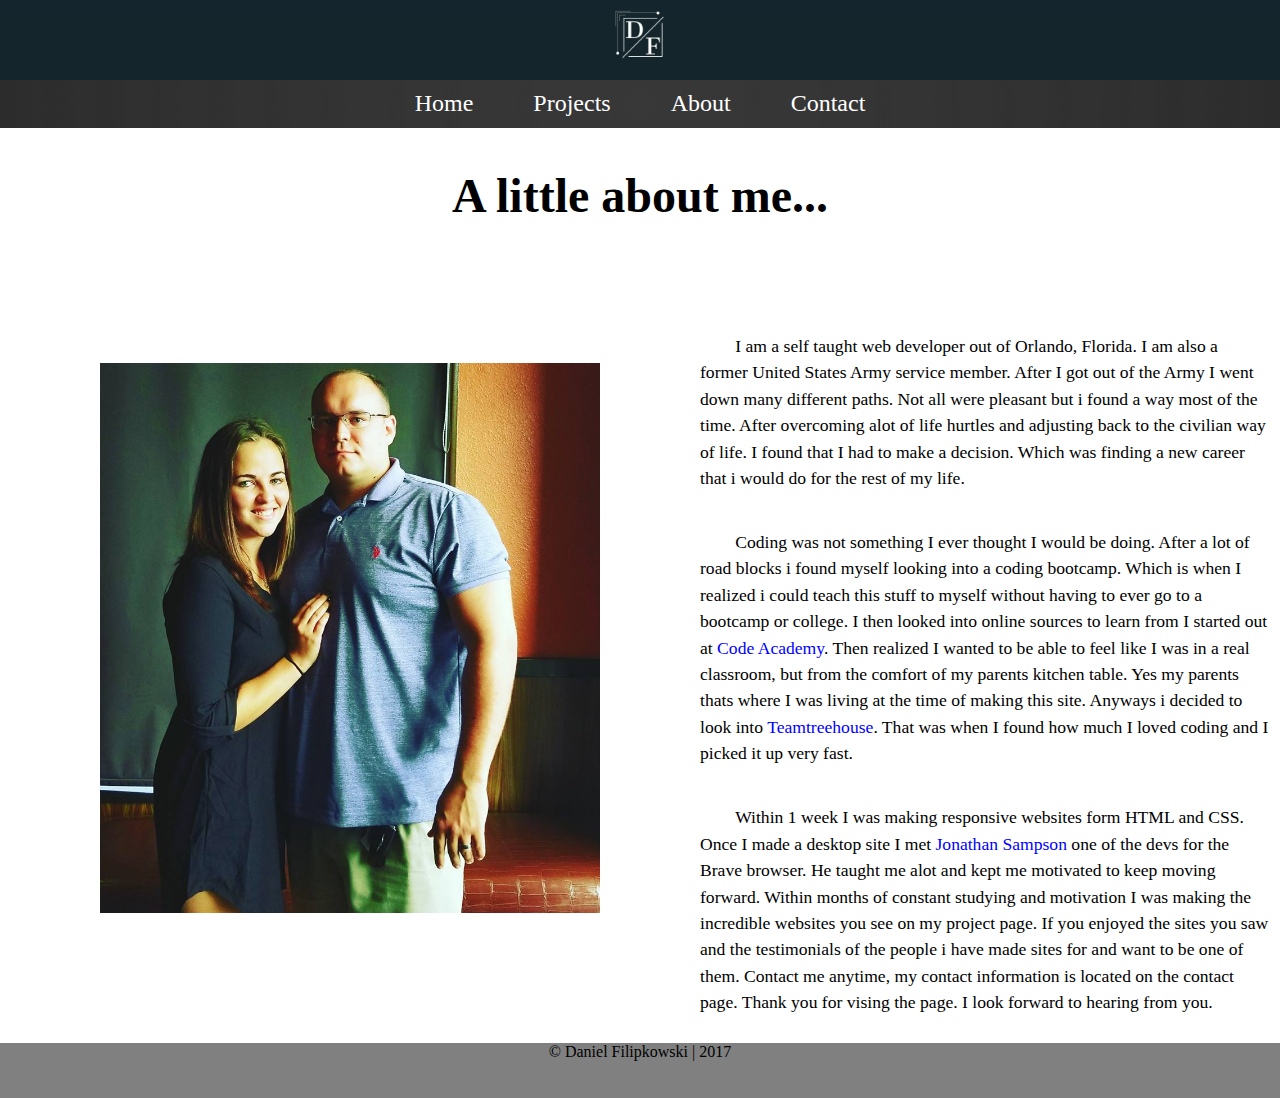
<file: about.html>
<!DOCTYPE html>
	<head>
		<title>Daniels | Portfolio</title>
		<link href="css/about.css" rel="stylesheet">
		<link href="css/normalize.css" rel="stylesheet">
		<meta name="viewport" content="width=device-width, initial-scale=1.0">

	<body>
		<div class="wrapper">
			<header>
				<img src="img/logo.png" id="logo" alt="daniels logo">
				<nav class="nav-holder">
					<ul id="nav-content">
						<li><a href="index.html">Home</a>
						<li><a href="projects.html">Projects</a>
						<li><a href="about.html">About</a>
						<li><a href="contact.html">Contact</a>
					</ul>
				</nav>
			</header>

		<content>
			<div class="main-content">
				<h2>A little about me...</h2>
				<img src="img/me.jpeg" alt="daniel and his family at disney infront of castle" class="me">
					<p style="text-indent: 2em;" class="top">I am a self taught web developer out of Orlando, Florida. I am also a former United States Army service member. After I got out of the Army I went down many different paths. Not all were pleasant but i found a way most of the time. After overcoming alot of life hurtles and adjusting back to the civilian way of life. I found that I had to make a decision. Which was finding a new career that i would do for the rest of my life.
					</p>

					<p style="text-indent: 2em;">Coding was not something I ever thought I would be doing. After a lot of road blocks i found myself looking into a coding bootcamp. Which is when I realized i could teach this stuff to myself without having to ever go to a bootcamp or college. I then looked into online sources to learn from I started out at <a href="https://www.codecademy.com/" class="hotlink">Code Academy</a>. Then realized I wanted to be able to feel like I was in a real classroom, but from the comfort of my parents kitchen table. Yes my parents thats where I was living at the time of making this site. Anyways i decided to look into 
					<a href="https://teamtreehouse.com/" class="hotlink">Teamtreehouse</a>. That was when I found how much I loved coding and I picked it up very fast.
					</p>

					<p style="text-indent: 2em;">Within 1 week I was making responsive websites form HTML and CSS. Once I made a desktop site I met <a href="https://twitter.com/jonathansampson" class="hotlink">Jonathan Sampson</a> one of the devs for the Brave browser. He taught me alot and kept me motivated to keep moving forward. Within months of constant studying and motivation I was making the incredible websites you see on my project page. If you enjoyed the sites you saw and the testimonials of the people i have made sites for and want to be one of them. Contact me anytime, my contact information is located on the contact page. Thank you for vising the page. I look forward to hearing from you.
					</p>
			</content>
			</div>

		</div>

		<footer>
			&copy; Daniel Filipkowski | 2017
		</footer>
		</div>
</file>
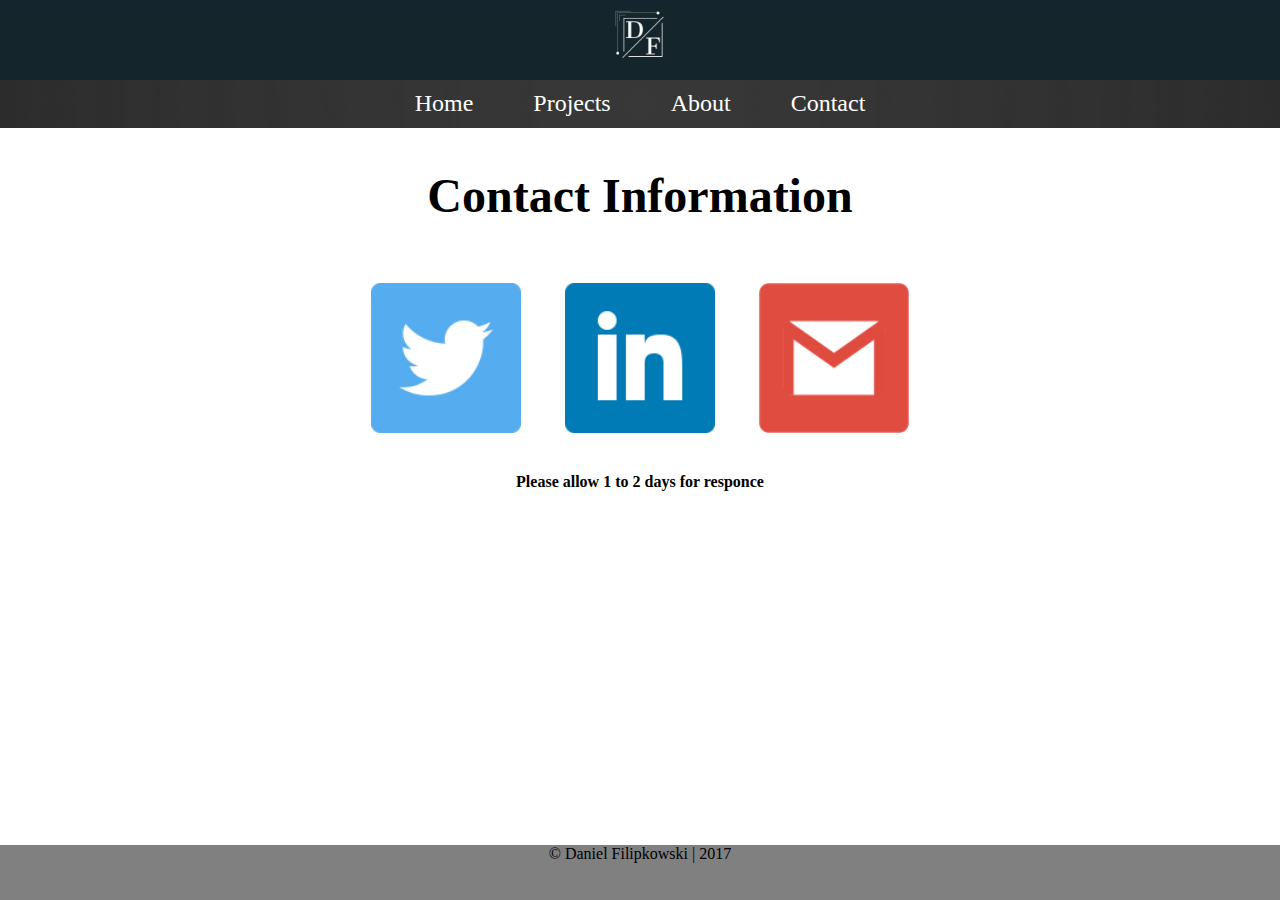
<file: contact.html>
<!DOCTYPE html>
	<head>
		<title>Daniels | Portfolio</title>
		<link href="css/contact.css" rel="stylesheet">
		<link href="css/normalize.css" rel="stylesheet">
		<meta name="viewport" content="width=device-width, initial-scale=1.0">

	<body>
		<div class="wrapper">
			<header>
				<img src="img/logo.png" id="logo" alt="daniels logo">
				<nav class="nav-holder">
					<ul id="nav-content">
						<li><a href="index.html">Home</a>
						<li><a href="projects.html">Projects</a>
						<li><a href="about.html">About</a>
						<li><a href="contact.html">Contact</a>
					</ul>
				</nav>
			</header>

		<content>
			<div class="contact">
				<h2>Contact Information</h2>
				<div class="contact-items">
					<!--twitter icon link -->
					<a href="http://twitter.com/DJ_Filipkowski"><img src="img/twitter.png" alt="twitter icon" class="twitter"></a>
					<!--linkedin icon link -->
					<a href="https://www.linkedin.com/in/daniel-filipkowski-194471b7/"><img src="img/linkedin.png" alt="twitter icon" class="linkedin"></a>
					<!-- twitter icon link-->
					<a href="https://mail.google.com/mail/?view=cm&fs=1&to=lifewcode@gmail.com&su=SUBJECT&body=BODY&"><img src="img/gmail.png" alt="twitter icon" class="gmail"></a>
				</div>
				<p> Please allow 1 to 2 days for responce</p>
			</div>
		</content>

		</div>

		<footer>
			&copy; Daniel Filipkowski | 2017
		</footer>
		</div>
</file>
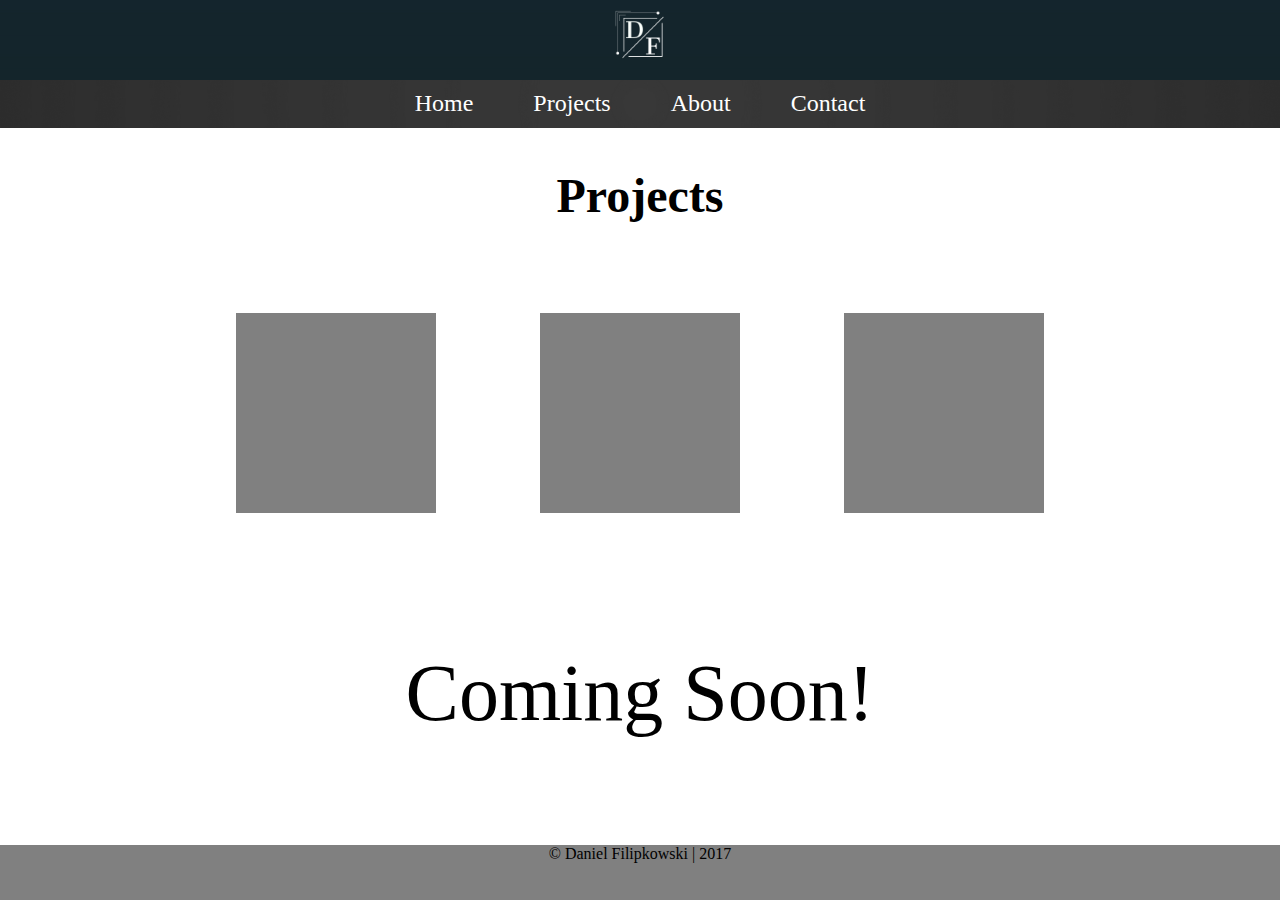
<file: projects.html>
<!DOCTYPE html>
	<head>
		<title>Daniels | Portfolio</title>
		<link href="css/projects.css" rel="stylesheet">
		<link href="css/normalize.css" rel="stylesheet">
		<meta name="viewport" content="width=device-width, initial-scale=1.0">

	<body>
		<div class="wrapper">
			<header>
				<img src="img/logo.png" id="logo" alt="daniels logo">
				<nav class="nav-holder">
					<ul id="nav-content">
						<li><a href="index.html">Home</a>
						<li><a href="projects.html">Projects</a>
						<li><a href="about.html">About</a>
						<li><a href="contact.html">Contact</a>
					</ul>
				</nav>
			</header>

		<content class="main-content">
			<h2>Projects</h2>

			<div class="Pr-row1">
				<div class="pro1"></div>
				<div class="pro2"></div>
				<div class="pro3"></div>
			</div>
			<p>Coming Soon!</p>
		</content>

		</div>

		<footer>
			&copy; Daniel Filipkowski | 2017
		</footer>
		</div>
</file>
<file: css/about.css>
*{
	box-sizing: border-box;
}

body{
	max-width: 100%;
	margin:0 auto;
}

.wrapper{
	height: calc(100vh-89px);
}

/******** HEADER ********/
/*header body*/
header{
	background-image: url(../img/header.png);
	background-position: bottom;
	background-repeat: none;
	text-align: center;


}

/*Name*/
#logo{
	margin-top: 10px;
	height: 50px;
	width: 50px;

}
/******* navigation *******/

/*nav-body*/
.nav-holder{
	background-image: url(../img/nav.png);
	background-size: cover;
	background-repeat: no-repeat;
	background-position: center;
	color:white;
	list-style-type: none;
}

/* nav elements*/
#nav-content{
	list-style-type: none;
	text-align; left;
	margin-left: -40px;
}

/* nav li elements*/
#nav-content li{
	text-align: left;
	text-align: center;
	margin:15px 5px;
	font-size: 1.3em;


}

/******** nav anchors ********/
/* anchors */
a{	list-style-type: none;
	color: white;
	text-decoration: none;
}

/*anchor hover*/
a:hover{
	background-color: white;
	color:black;
}


/******** ABOUT CONTENT ********/
.main-content{
	text-align: center;
}

h2{
	font-size: 3em;
}

.me{
	height: 200px;
	width: 200px;
}

.main-content p{
	padding: 10px;
	text-align: left;
	line-height: 1.3em;
}

.hotlink{
	color:blue;
}

/******** FOOTER ********/

footer{
	background-color: gray;
	height: 55px;
	text-align: center;
}


/******* MEDIA QUERY ********/


@media screen and (min-width: 320px){
	.wrapper{
		min-height: calc(100vh - 55px);
	}

}


@media screen and (min-width: 490px){
	
	.name{
	font-size: 3em;
	color: white;
	margin-top:0;
	margin-bottom:0;
	text-shadow: -2px 2px black;
}

	#nav-content li{
	text-align: left;
	display: inline-block;
	text-align: center;
	margin:10px 10px;
	font-size: 1.5em;


}

.me{
	height: 300px;
	width: 300px;
}

.main-content p{
	padding: 10px;
	text-align: left;
	font-size: 1.3em;
	line-height: 1.2em;
}




@media screen and (min-width: 486px){
	.home-img{
		height: 700px;
	}

	.name{
	font-size: 3em;
	color: white;
	margin-top:0;
	margin-bottom:0;
	text-shadow: -2px 2px black;
}

	#nav-content li{
	text-align: left;
	display: inline-block;
	text-align: center;
	margin:10px 8px;
	font-size: 1.5em;


}



@media screen and (min-width: 720px){
	.home-img{
		height: 805px;
		background-position: center;
	}

	.name{
	font-size: 3em;
	color: white;
	margin-top:0;
	margin-bottom:0;
	text-shadow: -2px 2px black;
	}

	#nav-content li{
	text-align: left;
	display: inline-block;
	text-align: center;
	margin:10px 30px;
	font-size: 1.5em;
	}

}

@media screen and (min-width: 1024px){

	.wrapper{
		display: calc(100vh-55px);
	}

	.home-img{
		height: 1200px;
		background-position: center;
	}

	.name{
	font-size: 3em;
	color: white;
	margin-top:0;
	margin-bottom:0;
	text-shadow: -2px 2px black;
	}

	#nav-content li{
	text-align: left;
	display: inline-block;
	text-align: center;
	margin:10px 30px;
	font-size: 1.5em;


	}


	.main-content{
		text-align: center;
	}

	.me{
		height: 550px;
		width: 500px;
		float:left;
		margin: 100px;
	}

	.main-content p{
		text-align: left;
		font-size: 1.1em;
		line-height:1.5em;

	}

	.top{
		margin-top: 100px;
	}

	footer{
		clear:left;
	}



}

@media screen and (min-width: 1200px){

	.wrapper{
		display: calc(100vh-55px);
	}

	.home-img{
		height: 805px;
		background-position: center;
	}

	.name{
	font-size: 3em;
	color: white;
	margin-top:0;
	margin-bottom:0;
	text-shadow: -2px 2px black;
}

	#nav-content li{
	text-align: left;
	display: inline-block;
	text-align: center;
	margin:10px 30px;
	font-size: 1.5em;


}

}
</file>
<file: css/contact.css>
*{
	box-sizing: border-box;
}

body{
	max-width: 100%;
	margin:0 auto;
}

.wrapper{
	height: calc(100vh-89px);
}

/******** HEADER ********/
/*header body*/
header{
	background-image: url(../img/header.png);
	background-position: bottom;
	background-repeat: none;
	text-align: center;


}

/*Name*/
#logo{
	margin-top: 10px;
	height: 50px;
	width: 50px;

}
/******* navigation *******/

/*nav-body*/
.nav-holder{
	background-image: url(../img/nav.png);
	background-size: cover;
	background-repeat: no-repeat;
	background-position: center;
	color:white;
	list-style-type: none;
}

/* nav elements*/
#nav-content{
	list-style-type: none;
	text-align; left;
	margin-left: -40px;
}

/* nav li elements*/
#nav-content li{
	text-align: left;
	text-align: center;
	margin:15px 5px;
	font-size: 1.3em;


}

/******** nav anchors ********/
/* anchors */
a{	list-style-type: none;
	color: white;
	text-decoration: none;
}

/*anchor hover*/
a:hover{
	background-color: white;
	color:black;
}


/******** CONTACT INFORMATION ********/

.contact{
	text-align: center;
}

h2{
	font-size: 3em;
}

.contact-items{
	display: inline;
}

.twitter, .linkedin, .gmail{
	height: 150px;
	width: 150px;
	margin: 20px;
}


p{
	font-weight: bolder;
}

/******** FOOTER ********/

footer{
	background-color: gray;
	height: 55px;
	text-align: center;
}


/******* MEDIA QUERY ********/


@media screen and (min-width: 320px){
	.wrapper{
		min-height: calc(100vh - 55px);
	}

}


@media screen and (min-width: 490px){
	.home-img{
		height: 900px;
	}

	.name{
	font-size: 3em;
	color: white;
	margin-top:0;
	margin-bottom:0;
	text-shadow: -2px 2px black;
}

	#nav-content li{
	text-align: left;
	display: inline-block;
	text-align: center;
	margin:10px 10px;
	font-size: 1.5em;


}



@media screen and (min-width: 486px){
	.home-img{
		height: 700px;
	}

	.name{
	font-size: 3em;
	color: white;
	margin-top:0;
	margin-bottom:0;
	text-shadow: -2px 2px black;
}

	#nav-content li{
	text-align: left;
	display: inline-block;
	text-align: center;
	margin:10px 8px;
	font-size: 1.5em;


}



@media screen and (min-width: 720px){
	.home-img{
		height: 805px;
		background-position: center;
	}

	.name{
	font-size: 3em;
	color: white;
	margin-top:0;
	margin-bottom:0;
	text-shadow: -2px 2px black;
	}

	#nav-content li{
	text-align: left;
	display: inline-block;
	text-align: center;
	margin:10px 30px;
	font-size: 1.5em;
	}

}

@media screen and (min-width: 1024px){

	.wrapper{
		display: calc(100vh-55px);
	}

	.home-img{
		height: 1200px;
		background-position: center;
	}

	.name{
	font-size: 3em;
	color: white;
	margin-top:0;
	margin-bottom:0;
	text-shadow: -2px 2px black;
}

	#nav-content li{
	text-align: left;
	display: inline-block;
	text-align: center;
	margin:10px 30px;
	font-size: 1.5em;


}

}

@media screen and (min-width: 1200px){

	.wrapper{
		display: calc(100vh-55px);
	}

	.home-img{
		height: 805px;
		background-position: center;
	}

	.name{
	font-size: 3em;
	color: white;
	margin-top:0;
	margin-bottom:0;
	text-shadow: -2px 2px black;
}

	#nav-content li{
	text-align: left;
	display: inline-block;
	text-align: center;
	margin:10px 30px;
	font-size: 1.5em;


}

}
</file>
<file: css/projects.css>
box-sizing: border-box;
}

body{
	max-width: 100%;
	margin:0 auto;
}

.wrapper{
	height: calc(100vh-89px);
}

/******** HEADER ********/
/*header body*/
header{
	background-image: url(../img/header.png);
	background-position: bottom;
	background-repeat: none;
	text-align: center;


}

/*Name*/
#logo{
	margin-top: 10px;
	height: 50px;
	width: 50px;

}

/******* navigation *******/

/*nav-body*/
.nav-holder{
	background-image: url(../img/nav.png);
	background-size: cover;
	background-repeat: no-repeat;
	background-position: center;
	color:white;
	list-style-type: none;
}

/* nav elements*/
#nav-content{
	list-style-type: none;
	text-align; left;
	margin-left: -40px;
}

/* nav li elements*/
#nav-content li{
	text-align: left;
	text-align: center;
	margin:15px 5px;
	font-size: 1.3em;


}

/******** nav anchors ********/
/* anchors */
a{	list-style-type: none;
	color: white;
	text-decoration: none;
}

/*anchor hover*/
a:hover{
	background-color: white;
	color:black;
}


/******** PROJECTS CONTENT ********/

.main-content{
	text-align: center;

}

h2{
	font-size: 3em;
}

.Pr-row1 div{
	display: inline-block;
}

.pro1{
	margin: 50px;
	width: 200px;
	height: 200px;
	background-color: gray;
	
}

.pro2{
	margin: 50px;
	width: 200px;
	height: 200px;
	background-color: gray;
	
}

.pro3{
	margin: 50px;
	width: 200px;
	height: 200px;
	background-color: gray;
	
}

p{
	font-size: 5em;
}

/******** FOOTER ********/

footer{
	background-color: gray;
	height: 55px;
	text-align: center;
}


/******* MEDIA QUERY ********/


@media screen and (min-width: 320px){
	.wrapper{
		min-height: calc(100vh - 55px);
	}

}


@media screen and (min-width: 490px){

	.name{
	font-size: 3em;
	color: white;
	margin-top:0;
	margin-bottom:0;
	text-shadow: -2px 2px black;
	}

	#nav-content li{
	text-align: left;
	display: inline-block;
	text-align: center;
	margin:10px 10px;
	font-size: 1.5em;


	}
}



@media screen and (min-width: 486px){

	.name{
	font-size: 3em;
	color: white;
	margin-top:0;
	margin-bottom:0;
	text-shadow: -2px 2px black;
	}

	#nav-content li{
	text-align: left;
	display: inline-block;
	text-align: center;
	margin:10px 8px;
	font-size: 1.5em;
	}

}


@media screen and (min-width: 720px){

	.name{
	font-size: 3em;
	color: white;
	margin-top:0;
	margin-bottom:0;
	text-shadow: -2px 2px black;
	}

	#nav-content li{
	text-align: left;
	display: inline-block;
	text-align: center;
	margin:10px 30px;
	font-size: 1.5em;
	}

}

@media screen and (min-width: 1024px){

	.wrapper{
		display: calc(100vh-55px);
	}

	.name{
	font-size: 3em;
	color: white;
	margin-top:0;
	margin-bottom:0;
	text-shadow: -2px 2px black;
	}

	#nav-content li{
	text-align: left;
	display: inline-block;
	text-align: center;
	margin:10px 30px;
	font-size: 1.5em;


	}

}


@media screen and (min-width: 1200px){

	.wrapper{
		display: calc(100vh-55px);
	}

	.name{
	font-size: 3em;
	color: white;
	margin-top:0;
	margin-bottom:0;
	text-shadow: -2px 2px black;
	}

	#nav-content li{
	text-align: left;
	display: inline-block;
	text-align: center;
	margin:10px 30px;
	font-size: 1.5em;
	}

}
</file>
